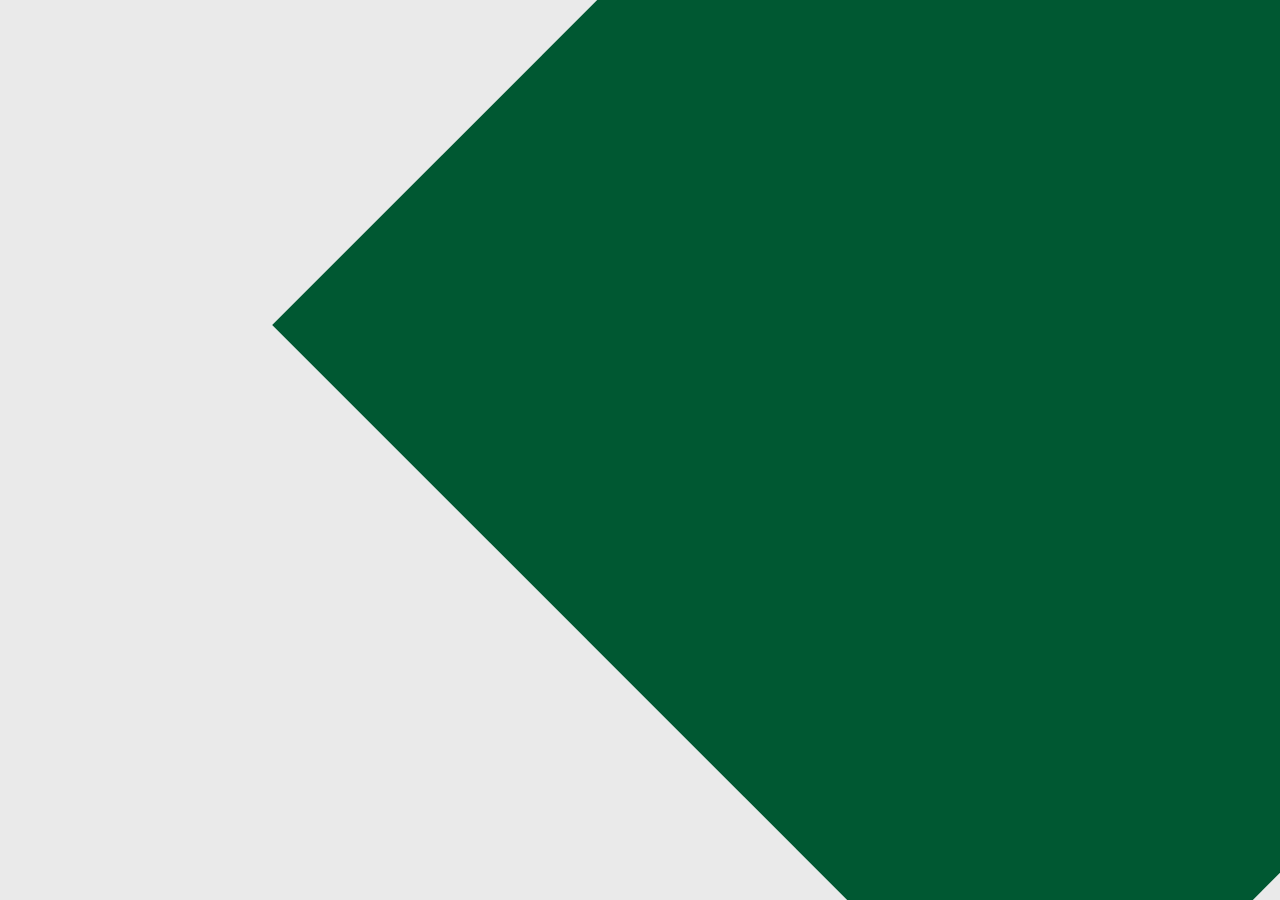
<file: index.html>
<!DOCTYPE html>
<html lang="en">
  <head>
    <meta charset="UTF-8" />
    <meta name="viewport" content="width=device-width, initial-scale=1.0" />
    <title>Starbucks</title>
    <link rel="stylesheet" href="style.css" />
    <link
      rel="stylesheet"
      href="https://cdnjs.cloudflare.com/ajax/libs/font-awesome/6.5.2/css/all.min.css"
      integrity="sha512-SnH5WK+bZxgPHs44uWIX+LLJAJ9/2PkPKZ5QiAj6Ta86w+fsb2TkcmfRyVX3pBnMFcV7oQPJkl9QevSCWr3W6A=="
      crossorigin="anonymous"
      referrerpolicy="no-referrer"
    />
  </head>
  <body>
    <header class="header">
      <a href="#" class="logo"><span>S</span>tarbucks.</a>

      <nav class="navbar">
        <a href="#" style="--i: 1">Home</a>
        <a href="#" style="--i: 2">About</a>
        <a href="#" style="--i: 3">Menu</a>
        <a href="#" style="--i: 5">Contact</a>
      </nav>
      <div class="social-media">
        <a href="#" style="--i: 1"><i class="fa-brands fa-facebook"></i></a>
        <a href="#" style="--i: 2"><i class="fa-brands fa-instagram"></i></a>
        <a href="#" style="--i: 3"><i class="fa-brands fa-twitter"></i></a>
      </div>
    </header>
    <section class="home">
      <div class="home-content">
        <h3><span>S</span>tarbucks!</h3>
        <h1>Start the day with great taste.</h1>
        <p>Truly Special, Spectacular Coffee.</p>
        <a href="#" class="btn">Buy Now</a>
      </div>
      <div class="home-img">
        <div class="rhombus">
          <img
            src="Images/77325-frappuccino-drink-chocolate-starbucks-matcha-white.png"
            alt=""
          />
        </div>
      </div>
      <div class="rhombus2"></div>
    </section>
  </body>
</html>
</file>
<file: style.css>
@import url('https://fonts.googleapis.com/css2?family=Poppins:ital,wght@0,100;0,200;0,300;0,400;0,500;0,600;0,700;0,800;0,900;1,100;1,200;1,300;1,400;1,500;1,600;1,700;1,800;1,900&display=swap');

* {
    margin: 0;
    padding: 0;
    box-sizing: border-box;
    font-family: 'Poppins', sans-serif;
}

:root {
    --white: #eaeaea;
    --green: #005832;
    --black: #222;
}

body {
    background: var(--white);
    color: var(--black);
}

.header {
    position: fixed;
    top: 0;
    left: 0;
    width: 100%;
    padding: 30px 8%;
    background: transparent;
    display: flex;
    justify-content: space-between;
    align-items: center;
    z-index: 100;
}

.logo {
    font-size: 25px;
    color: var(--black);
    text-decoration: none;
    font-weight: 800;
    opacity: 0;
    animation: slideRight 1s ease forwards;
}

span {
    color: var(--green);
}

.navbar a {
    display: inline-block;
    font-size: 18px;
    color: var(--black);
    text-decoration: none;
    font-weight: 500;
    margin: 0 20px;
    transition: .3s;
    opacity: 0;
    animation: slideTop .5s ease forwards;
    animation-delay: calc(.2s * var(--i));
}

.navbar a:hover {
    color: var(--green);
}

.social-media {
    display: flex;
    justify-content: space-between;
    width: 150px;
    height: 40px;
}

.social-media a {
    display: inline-flex;
    justify-content: center;
    align-items: center;
    width: 40px;
    height: 40px;
    background: transparent;
    border: 2px solid transparent;
    text-decoration: none;
    transform: rotate(45deg);
    transition: .5s;
    color: var(--white);
    opacity: 0;
    animation: slideSci .5s ease forwards;
    animation-delay: calc(.4s * var(--i));
}

.social-media a:hover {
    border-color: var(--white);
}

.social-media a i {
    font-size: 24px;
    color: var(--white);
    transform: rotate(-45deg);
}

.home {
    position: relative;
    width: 100%;
    height: 100vh;
    display: flex;
    justify-content: space-between;
    align-items: center;
    padding: 50px 8% 0;
    overflow: hidden;
}

.home-content {
    max-width: 630px;
}

.home-content h1 {
    font-size: 40px;
    line-height: 1.2;
    opacity: 0;
    animation: slideBottom 1s ease forwards;
    animation-delay: 1.3s;
}

.home-content h3 {
    font-size: 50px;
    color: var(--green);
    opacity: 0;
    animation: slideRight 1s ease forwards;
    animation-delay: 1s;
}

.home-content p {
    font-size: 16px;
    margin: 15px 0 30px;
    opacity: 0;
    animation: slideLeft 1s ease forwards;
    animation-delay: 1.6s;
}

.home-content .btn {
    display: inline-block;
    padding: 10px 28px;
    background: var(--green);
    border: 2px solid var(--green);
    border-radius: 6px;
    box-shadow: 0 0 10px rgba(0, 0, 0, .1);
    font-size: 16px;
    color: var(--white);
    letter-spacing: 1px;
    text-decoration: none;
    font-weight: 600;
    transition: .5s;
    opacity: 0;
    animation: slideTop 1s ease forwards;
    animation-delay: 2s;
}

.home-content .btn:hover {
    background: transparent;
    color: var(--green);
}

.home-img {
    position: relative;
    width: 450px;
    height: 450px;
    right: 10%;
    transform: rotate(45deg);

}

.home-img .rhombus {
    position: absolute;
    width: 100%;
    height: 100%;
    background: var(--white);
    border: 25px solid var(--green);
    box-shadow: -15px 15px 15px rgba(0, 0, 0, .2);
    opacity: 0;
    animation: zoomOut 1s ease forwards;
    animation-delay: 1.6s;
}

.home-img .rhombus img {
    position: absolute;
    top: -110px;
    right: 10px;
    max-width: 420px;
    transform: rotate(-45deg);
    opacity: 0;
    animation: img 1s ease forwards;
    animation-delay: 2s;
}

.home .rhombus2 {
    position: absolute;
    top: -25%;
    right: -25%;
    width: 1100px;
    height: 1100px;
    background: var(--green);
    transform: rotate(45deg);
    z-index: -1;
}

/* Mobile styles */
@media only screen and (max-width: 767px) {
    .header {
        display: flex;
        flex-direction: column;
        align-items: center;
        padding: 20px 5%;
    }

    .logo {
        font-size: 24px;
        margin-bottom: 20px;
        opacity: 1;
    }

    .social-media {
        display: none;
    }

    .home {
        flex-direction: column;
        padding: 20px 5% 0;
        align-items: center;
    }

    .home-content {
        max-width: 100%;
        text-align: center;
        margin-top: 180px;
        opacity: 1;
    }

    .home-content h1 {
        font-size: 32px;
        margin-bottom: 20px;
        opacity: 0;
    }

    .home-content h3 {
        font-size: 28px;
        margin-bottom: 20px;
        opacity: 0;
    }

    .home-content p {
        font-size: 16px;
        margin-bottom: 20px;
        opacity: 0;
    }

    .home-content .btn {
        padding: 10px 20px;
        font-size: 16px;
        opacity: 0;
    }

    .home-img {
        margin-left: 450px;
        margin-bottom: 50px;
        width: 300px;
        height: 300px;
        transform: rotate(0);
    }
    
    .rhombus {
        border: 20px solid var(--green);
        box-shadow: -10px 10px 10px rgba(0, 0, 0, .2);
        opacity: 1;
        animation: none;
    }

    .home-img .rhombus img {
        width: 120%;
        transform: rotate(0);
        opacity: 1;
        animation: none;
    }

    .home .rhombus2 {
        margin-top: 750px;
        margin-right: -500px;
    }
}


/* Keyframes animation */

@keyframes slideRight {
    0% {
        transform: translateX(-100px);
        opacity: 0;
    }
    100% {
        transform: translateX(0);
        opacity: 1;
    }
}

@keyframes slideLeft {
    0% {
        transform: translateX(100px);
        opacity: 0;
    }
    100% {
        transform: translateX(0);
        opacity: 1;
    }
}

@keyframes slideTop {
    0% {
        transform: translateY(100px);
        opacity: 0;
    }
    100% {
        transform: translateY(0);
        opacity: 1;
    }
}

@keyframes slideBottom {
    0% {
        transform: translateY(-100px);
        opacity: 0;
    }
    100% {
        transform: translateY(0);
        opacity: 1;
    }
}

@keyframes slideRight {
    0% {
        transform: translateX(-100px);
        opacity: 0;
    }
    100% {
        transform: translateX(0);
        opacity: 1;
    }
}

@keyframes slideSci {
    0% {
        transform: translateX(-100px) rotate(45deg);
        opacity: 0;
    }
    100% {
        transform: translateX(0) rotate(45deg);
        opacity: 1;
    }
}

@keyframes zoomOut {
    0% {
        transform: scale(1.1);
        opacity: 0;
    }
    100% {
        transform: scale(1);
        opacity: 1;
    }
}

@keyframes img {
    0% {
        transform: translate(300px, -300px) scale(0) rotate(-45deg);
        opacity: 0;
    }
    100% {
        transform: translate(0,0) scale(1) rotate(-45deg);
        opacity: 1;
    }
}
</file>
